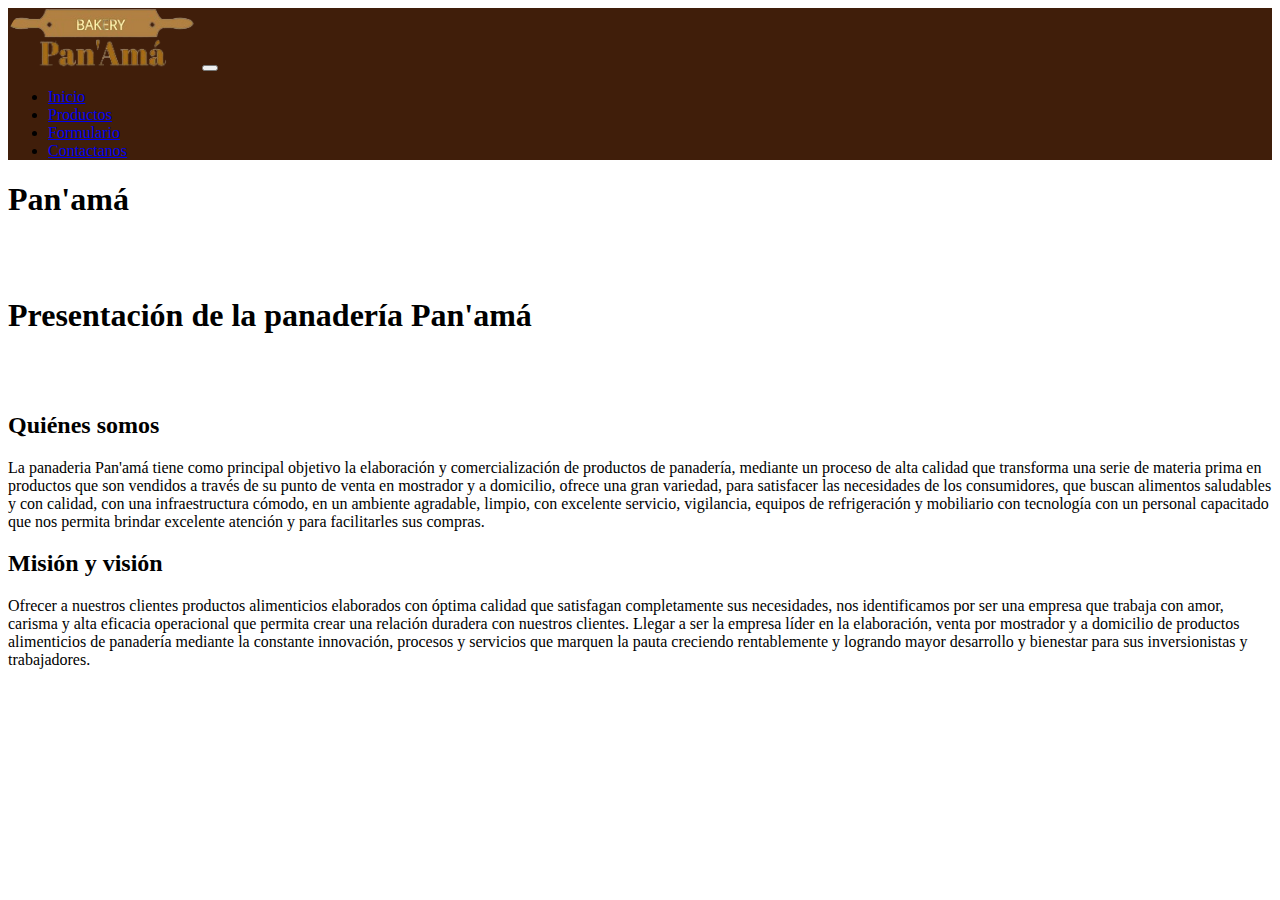
<file: index.html>
<!DOCTYPE html>
<html lang="en">
  <head>
    <meta charset="UTF-8" />
    <meta http-equiv="X-UA-Compatible" content="IE=edge" />
    <meta name="viewport" content="width=device-width, initial-scale=1.0" />
    <title>Pan'Amá</title>
    <link
      href="https://cdn.jsdelivr.net/npm/bootstrap@5.3.0-alpha3/dist/css/bootstrap.min.css"
      rel="stylesheet"
      integrity="sha384-KK94CHFLLe+nY2dmCWGMq91rCGa5gtU4mk92HdvYe+M/SXH301p5ILy+dN9+nJOZ"
      crossorigin="anonymous"
    />
    <link rel="stylesheet" href="CSS/Style.css" />
  </head>
  <body>
    <header>
      <nav class="navbar navbar-expand-lg">
        <div class="container-fluid">
          <a class="navbar-brand" href="#"><img src="IMG/logo.png" alt="" /></a>
          <button
            class="navbar-toggler"
            type="button"
            data-bs-toggle="collapse"
            data-bs-target="#navbarNav"
            aria-controls="navbarNav"
            aria-expanded="false"
            aria-label="Toggle navigation"
          >
            <span class="navbar-toggler-icon"></span>
          </button>
          <div class="collapse navbar-collapse" id="navbarNav">
            <ul class="navbar-nav">
              <li class="nav-item mx-5 fs-4">
                <a
                  class="nav-link active text-light"
                  aria-current="page"
                  href="#"
                  >Inicio</a
                >
              </li>
              <li class="nav-item mx-5 fs-4">
                <a class="nav-link text-light" href="#">Productos</a>
              </li>
              <li class="nav-item mx-5 fs-4">
                <a class="nav-link text-light" href="#">Formulario</a>
              </li>
              <li class="nav-item mx-5 fs-4">
                <a class="nav-link active text-light" href="#">Contactanos</a>
              </li>
            </ul>
          </div>
        </div>
      </nav>
    </header>
    <main>
      <section class="container-fluid container_2">
        <section class="banner_1">
          <h1 class="text-white">Pan'amá</h1>
        </section>
        <section>
          <br />
          <br />
          <h1 class="text-center text-white">
            Presentación de la panadería Pan'amá
          </h1>
          <br /><br />
        </section>
        <section class="">
          <section class="row">
            <section class="col-md-6 col-sm-12">
              <h2 class="text-center text-white">Quiénes somos</h2>
              <p class="text-center mx-2">
                La panaderia Pan'amá tiene como principal objetivo la
                elaboración y comercialización de productos de panadería,
                mediante un proceso de alta calidad que transforma una serie de
                materia prima en productos que son vendidos a través de su punto
                de venta en mostrador y a domicilio, ofrece una gran variedad,
                para satisfacer las necesidades de los consumidores, que buscan
                alimentos saludables y con calidad, con una infraestructura
                cómodo, en un ambiente agradable, limpio, con excelente
                servicio, vigilancia, equipos de refrigeración y mobiliario con
                tecnología con un personal capacitado que nos permita brindar
                excelente atención y para facilitarles sus compras.
              </p>
            </section>
            <section class="col-md-6 col-sm-12">
              <h2 class="text-center text-white">Misión y visión</h2>
              <p class="text-center mx-2">
                Ofrecer a nuestros clientes productos alimenticios elaborados
                con óptima calidad que satisfagan completamente sus necesidades,
                nos identificamos por ser una empresa que trabaja con amor,
                carisma y alta eficacia operacional que permita crear una
                relación duradera con nuestros clientes. Llegar a ser la empresa
                líder en la elaboración, venta por mostrador y a domicilio de
                productos alimenticios de panadería mediante la constante
                innovación, procesos y servicios que marquen la pauta creciendo
                rentablemente y logrando mayor desarrollo y bienestar para sus
                inversionistas y trabajadores.
              </p>
            </section>

            <section class="banner_3 col-12 container-fluid"></section>
          </section>
        </section>
      </section>
    </main>

    <script
      src="https://cdn.jsdelivr.net/npm/bootstrap@5.3.0-alpha3/dist/js/bootstrap.bundle.min.js"
      integrity="sha384-ENjdO4Dr2bkBIFxQpeoTz1HIcje39Wm4jDKdf19U8gI4ddQ3GYNS7NTKfAdVQSZe"
      crossorigin="anonymous"
    ></script>
  </body>
</html>
</file>
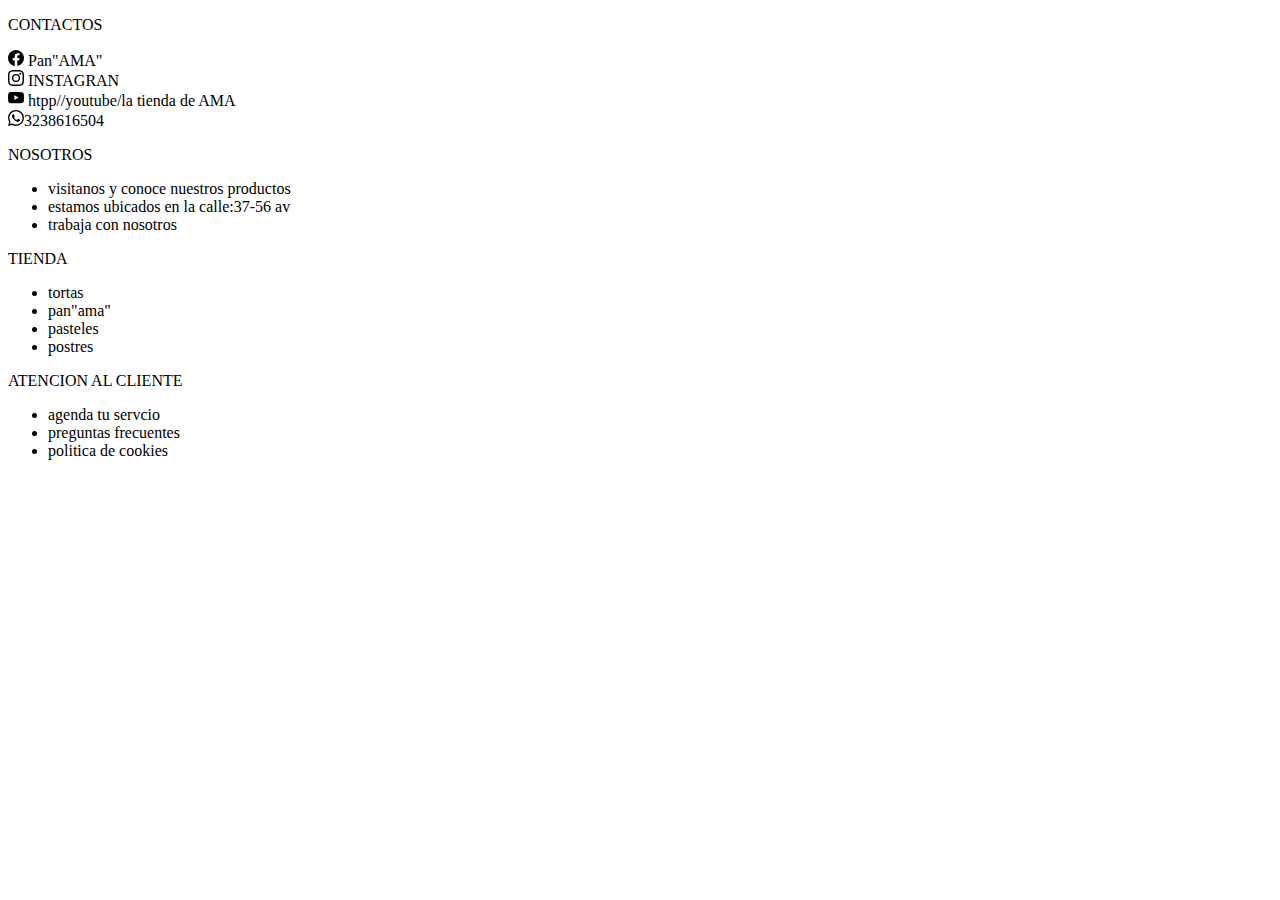
<file: FOOTER/footer.html>
<!doctype html>
<html lang="en">
  <head>
    <meta charset="utf-8">
    <meta name="viewport" content="width=device-width, initial-scale=1">
    <title>Bootstrap demo</title>
    <link href="https://cdn.jsdelivr.net/npm/bootstrap@5.3.0-alpha3/dist/css/bootstrap.min.css" rel="stylesheet" integrity="sha384-KK94CHFLLe+nY2dmCWGMq91rCGa5gtU4mk92HdvYe+M/SXH301p5ILy+dN9+nJOZ" crossorigin="anonymous">
  </head>
  <body>
    <footer></footer>

    <div class="container-fluid">
        <div class="row p-5 bg-secondary text-white font-size30px">
            <div class="col-xs-12 col-md-6 col-lg-3">
                <p class="h3 text-black">CONTACTOS</p>
                <svg xmlns="http://www.w3.org/2000/svg" width="16" height="16" fill="currentColor" class="bi bi-facebook" viewBox="0 0 16 16">
                    <path d="M16 8.049c0-4.446-3.582-8.05-8-8.05C3.58 0-.002 3.603-.002 8.05c0 4.017 2.926 7.347 6.75 7.951v-5.625h-2.03V8.05H6.75V6.275c0-2.017 1.195-3.131 3.022-3.131.876 0 1.791.157 1.791.157v1.98h-1.009c-.993 0-1.303.621-1.303 1.258v1.51h2.218l-.354 2.326H9.25V16c3.824-.604 6.75-3.934 6.75-7.951z"/>
                  </svg> Pan"AMA"
                  <div class="div1">
                    <svg xmlns="http://www.w3.org/2000/svg" width="16" height="16" fill="currentColor" class="bi bi-instagram " viewBox="0 0 16 16">
                        <path d="M8 0C5.829 0 5.556.01 4.703.048 3.85.088 3.269.222 2.76.42a3.917 3.917 0 0 0-1.417.923A3.927 3.927 0 0 0 .42 2.76C.222 3.268.087 3.85.048 4.7.01 5.555 0 5.827 0 8.001c0 2.172.01 2.444.048 3.297.04.852.174 1.433.372 1.942.205.526.478.972.923 1.417.444.445.89.719 1.416.923.51.198 1.09.333 1.942.372C5.555 15.99 5.827 16 8 16s2.444-.01 3.298-.048c.851-.04 1.434-.174 1.943-.372a3.916 3.916 0 0 0 1.416-.923c.445-.445.718-.891.923-1.417.197-.509.332-1.09.372-1.942C15.99 10.445 16 10.173 16 8s-.01-2.445-.048-3.299c-.04-.851-.175-1.433-.372-1.941a3.926 3.926 0 0 0-.923-1.417A3.911 3.911 0 0 0 13.24.42c-.51-.198-1.092-.333-1.943-.372C10.443.01 10.172 0 7.998 0h.003zm-.717 1.442h.718c2.136 0 2.389.007 3.232.046.78.035 1.204.166 1.486.275.373.145.64.319.92.599.28.28.453.546.598.92.11.281.24.705.275 1.485.039.843.047 1.096.047 3.231s-.008 2.389-.047 3.232c-.035.78-.166 1.203-.275 1.485a2.47 2.47 0 0 1-.599.919c-.28.28-.546.453-.92.598-.28.11-.704.24-1.485.276-.843.038-1.096.047-3.232.047s-2.39-.009-3.233-.047c-.78-.036-1.203-.166-1.485-.276a2.478 2.478 0 0 1-.92-.598 2.48 2.48 0 0 1-.6-.92c-.109-.281-.24-.705-.275-1.485-.038-.843-.046-1.096-.046-3.233 0-2.136.008-2.388.046-3.231.036-.78.166-1.204.276-1.486.145-.373.319-.64.599-.92.28-.28.546-.453.92-.598.282-.11.705-.24 1.485-.276.738-.034 1.024-.044 2.515-.045v.002zm4.988 1.328a.96.96 0 1 0 0 1.92.96.96 0 0 0 0-1.92zm-4.27 1.122a4.109 4.109 0 1 0 0 8.217 4.109 4.109 0 0 0 0-8.217zm0 1.441a2.667 2.667 0 1 1 0 5.334 2.667 2.667 0 0 1 0-5.334z"/>
                      </svg> INSTAGRAN
                  </div>
                  <div class="div1">
                    <svg xmlns="http://www.w3.org/2000/svg" width="16" height="16" fill="currentColor" class="bi bi-youtube" viewBox="0 0 16 16">
                        <path d="M8.051 1.999h.089c.822.003 4.987.033 6.11.335a2.01 2.01 0 0 1 1.415 1.42c.101.38.172.883.22 1.402l.01.104.022.26.008.104c.065.914.073 1.77.074 1.957v.075c-.001.194-.01 1.108-.082 2.06l-.008.105-.009.104c-.05.572-.124 1.14-.235 1.558a2.007 2.007 0 0 1-1.415 1.42c-1.16.312-5.569.334-6.18.335h-.142c-.309 0-1.587-.006-2.927-.052l-.17-.006-.087-.004-.171-.007-.171-.007c-1.11-.049-2.167-.128-2.654-.26a2.007 2.007 0 0 1-1.415-1.419c-.111-.417-.185-.986-.235-1.558L.09 9.82l-.008-.104A31.4 31.4 0 0 1 0 7.68v-.123c.002-.215.01-.958.064-1.778l.007-.103.003-.052.008-.104.022-.26.01-.104c.048-.519.119-1.023.22-1.402a2.007 2.007 0 0 1 1.415-1.42c.487-.13 1.544-.21 2.654-.26l.17-.007.172-.006.086-.003.171-.007A99.788 99.788 0 0 1 7.858 2h.193zM6.4 5.209v4.818l4.157-2.408L6.4 5.209z"/>
                      </svg> htpp//youtube/la tienda de AMA
                  </div>
                  <div>
                    <svg xmlns="http://www.w3.org/2000/svg" width="16" height="16" fill="currentColor" class="bi bi-whatsapp" viewBox="0 0 16 16">
                        <path d="M13.601 2.326A7.854 7.854 0 0 0 7.994 0C3.627 0 .068 3.558.064 7.926c0 1.399.366 2.76 1.057 3.965L0 16l4.204-1.102a7.933 7.933 0 0 0 3.79.965h.004c4.368 0 7.926-3.558 7.93-7.93A7.898 7.898 0 0 0 13.6 2.326zM7.994 14.521a6.573 6.573 0 0 1-3.356-.92l-.24-.144-2.494.654.666-2.433-.156-.251a6.56 6.56 0 0 1-1.007-3.505c0-3.626 2.957-6.584 6.591-6.584a6.56 6.56 0 0 1 4.66 1.931 6.557 6.557 0 0 1 1.928 4.66c-.004 3.639-2.961 6.592-6.592 6.592zm3.615-4.934c-.197-.099-1.17-.578-1.353-.646-.182-.065-.315-.099-.445.099-.133.197-.513.646-.627.775-.114.133-.232.148-.43.05-.197-.1-.836-.308-1.592-.985-.59-.525-.985-1.175-1.103-1.372-.114-.198-.011-.304.088-.403.087-.088.197-.232.296-.346.1-.114.133-.198.198-.33.065-.134.034-.248-.015-.347-.05-.099-.445-1.076-.612-1.47-.16-.389-.323-.335-.445-.34-.114-.007-.247-.007-.38-.007a.729.729 0 0 0-.529.247c-.182.198-.691.677-.691 1.654 0 .977.71 1.916.81 2.049.098.133 1.394 2.132 3.383 2.992.47.205.84.326 1.129.418.475.152.904.129 1.246.08.38-.058 1.171-.48 1.338-.943.164-.464.164-.86.114-.943-.049-.084-.182-.133-.38-.232z"/>
                      </svg>3238616504
                  </div>
               
            </div>
            <div class="col-xs-12 col-md-6 col-lg-3">
                <p class="h5 text-black">NOSOTROS</p>
                <ul>
                    <li>visitanos y conoce nuestros productos</li>
                    <li>estamos ubicados en la calle:37-56 av</li>
                    <li>trabaja con nosotros</li>
                </ul>
                
            
            </div>
            <div class="col-xs-12 col-md-6 col-lg-3">
                <p class="h5 text-black">TIENDA</p>
                <ul>
                    <li>tortas</li>
                    <li>pan"ama"</li>
                    <li>pasteles</li>
                    <li>postres</li>
                </ul>
             
            </div>
            <div class="col-xs-12 col-md-6 col-lg-3">
                <p class="h5 text-black">ATENCION AL CLIENTE</p>
                <ul>
                    <li>agenda tu servcio</li>
                    <li>preguntas frecuentes</li>
                    <li>politica de cookies</li>
                </ul>

            </div>
        </div>

    </div>
</footer>
   
    
    <script src="https://cdn.jsdelivr.net/npm/bootstrap@5.3.0-alpha3/dist/js/bootstrap.bundle.min.js" integrity="sha384-ENjdO4Dr2bkBIFxQpeoTz1HIcje39Wm4jDKdf19U8gI4ddQ3GYNS7NTKfAdVQSZe" crossorigin="anonymous"></script>
  </body>
</html>
</file>
<file: CSS/Style.css>
img{
    width: 190px;
    height: 60px;
    border-radius: 40px;
}

nav{
    background-color: #401E0A;
}
</file>
